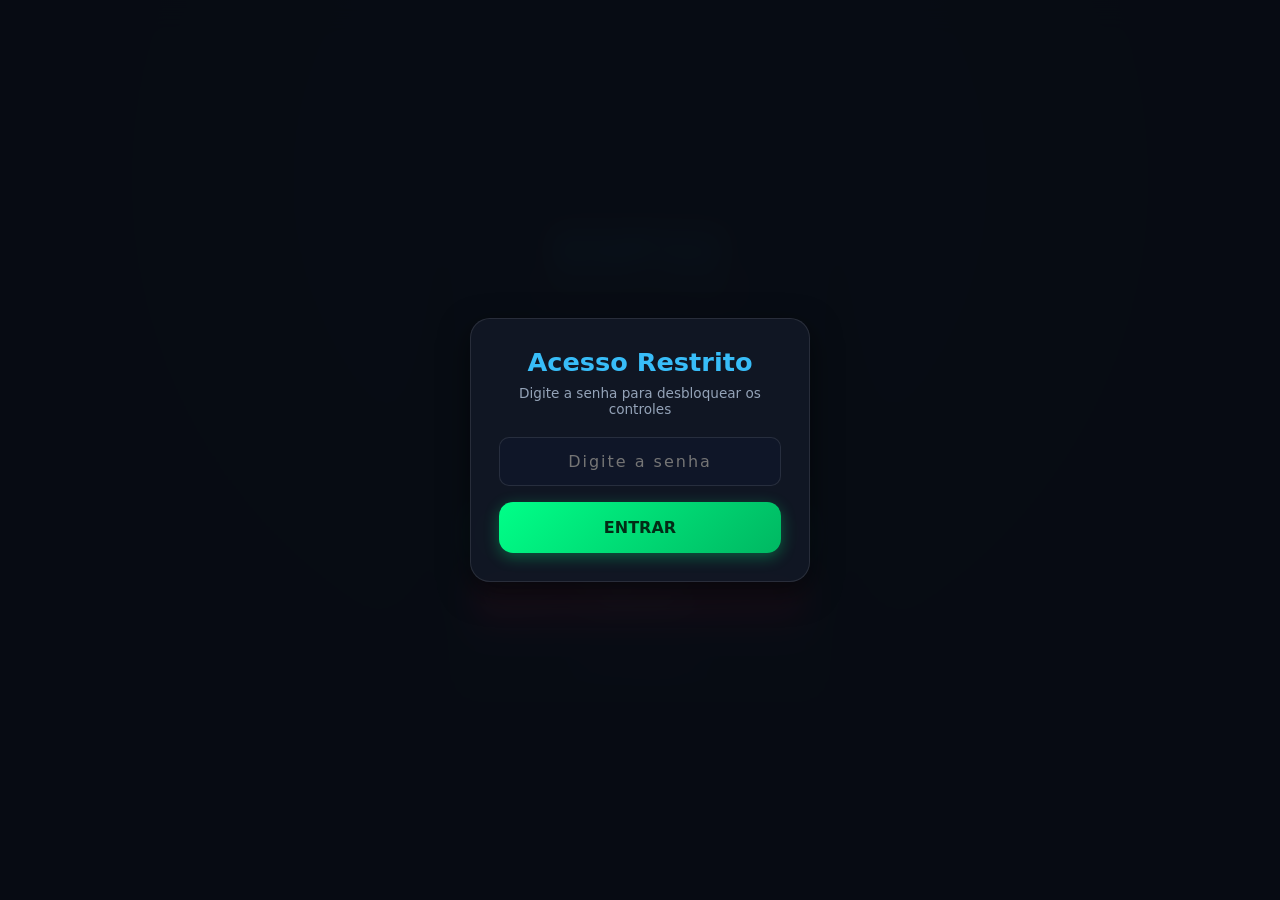
<file: index.html>
<!DOCTYPE html>
<html lang="pt-BR">
<head>
  <meta charset="UTF-8">
  <meta name="viewport" content="width=device-width, initial-scale=1.0">
  <title>ESP32 Control Hub - Seguro</title>
  <style>
    * {
      margin: 0;
      padding: 0;
      box-sizing: border-box;
      font-family: 'Segoe UI', system-ui, -apple-system, sans-serif;
    }

    body {
      background: #080c14;
      background-image: radial-gradient(circle at 50% 20%, rgba(56, 189, 248, 0.15), transparent 70%);
      color: #f1f5f9;
      min-height: 100vh;
      display: flex;
      justify-content: center;
      align-items: center;
      padding: 20px;
    }

    /* TELA DE LOGIN */
    .login-overlay {
      position: fixed;
      top: 0;
      left: 0;
      width: 100%;
      height: 100%;
      background: rgba(8, 12, 20, 0.95);
      backdrop-filter: blur(15px);
      display: flex;
      justify-content: center;
      align-items: center;
      z-index: 999;
      transition: opacity 0.3s ease, visibility 0.3s ease;
    }

    .login-card {
      width: 100%;
      max-width: 340px;
      background: rgba(18, 24, 38, 0.9);
      border: 1px solid rgba(255, 255, 255, 0.1);
      border-radius: 20px;
      padding: 28px;
      text-align: center;
      box-shadow: 0 10px 30px rgba(0, 0, 0, 0.5);
    }

    .login-card h2 {
      font-size: 1.6rem;
      color: #38bdf8;
      margin-bottom: 8px;
    }

    .login-card p {
      font-size: 0.85rem;
      color: #94a3b8;
      margin-bottom: 20px;
    }

    .input-field {
      width: 100%;
      padding: 14px;
      border-radius: 10px;
      border: 1px solid rgba(255, 255, 255, 0.1);
      background: rgba(15, 23, 42, 0.8);
      color: #fff;
      font-size: 1rem;
      text-align: center;
      margin-bottom: 16px;
      outline: none;
      letter-spacing: 2px;
    }

    .input-field:focus {
      border-color: #38bdf8;
      box-shadow: 0 0 10px rgba(56, 189, 248, 0.3);
    }

    /* PAINEL PRINCIPAL */
    .container {
      width: 100%;
      max-width: 380px;
      background: rgba(18, 24, 38, 0.85);
      border: 1px solid rgba(255, 255, 255, 0.1);
      backdrop-filter: blur(12px);
      border-radius: 24px;
      padding: 32px 24px;
      box-shadow: 0 20px 50px rgba(0, 0, 0, 0.6);
      text-align: center;
      position: relative;
    }

    header h1 {
      font-size: 2.8rem;
      font-weight: 800;
      color: #38bdf8;
      letter-spacing: 2px;
    }

    header p {
      color: #94a3b8;
      font-size: 0.85rem;
      margin-top: 4px;
      margin-bottom: 24px;
    }

    .status-card {
      background: rgba(15, 23, 42, 0.6);
      border: 1px solid rgba(255, 255, 255, 0.05);
      border-radius: 16px;
      padding: 24px;
      margin-bottom: 24px;
      display: flex;
      flex-direction: column;
      align-items: center;
      gap: 12px;
    }

    .led-ring {
      width: 80px;
      height: 80px;
      border-radius: 50%;
      display: flex;
      align-items: center;
      justify-content: center;
      transition: all 0.3s ease;
      background: #0f172a;
      border: 3px solid #334155;
    }

    .led-core {
      width: 36px;
      height: 36px;
      border-radius: 50%;
      background: #334155;
      transition: all 0.3s ease;
    }

    .led-ring.on {
      border-color: #00ff88;
      box-shadow: 0 0 25px rgba(0, 255, 136, 0.4);
    }

    .led-ring.on .led-core {
      background: #00ff88;
      box-shadow: 0 0 20px #00ff88;
      animation: blink 0.4s infinite alternate;
    }

    .led-ring.off {
      border-color: #ff3366;
      box-shadow: 0 0 15px rgba(255, 51, 102, 0.2);
    }

    .led-ring.off .led-core {
      background: #ff3366;
    }

    @keyframes blink {
      0% { opacity: 0.2; transform: scale(0.9); }
      100% { opacity: 1; transform: scale(1.05); }
    }

    .status-text {
      font-size: 1.1rem;
      font-weight: 700;
      color: #94a3b8;
    }

    .btn-group {
      display: flex;
      flex-direction: column;
      gap: 12px;
    }

    .btn {
      width: 100%;
      padding: 16px;
      border: none;
      border-radius: 14px;
      font-size: 1rem;
      font-weight: 700;
      cursor: pointer;
      transition: all 0.2s ease;
    }

    .btn-on {
      background: linear-gradient(135deg, #00ff88, #00b862);
      color: #022c16;
      box-shadow: 0 4px 15px rgba(0, 255, 136, 0.3);
    }

    .btn-on:hover {
      transform: translateY(-2px);
    }

    .btn-off {
      background: linear-gradient(135deg, #ff3366, #c71542);
      color: #ffffff;
      box-shadow: 0 4px 15px rgba(255, 51, 102, 0.3);
    }

    .btn-off:hover {
      transform: translateY(-2px);
    }

    .btn-logout {
      background: transparent;
      color: #64748b;
      border: 1px solid rgba(255, 255, 255, 0.1);
      padding: 10px;
      font-size: 0.8rem;
      margin-top: 16px;
      border-radius: 8px;
      cursor: pointer;
    }

    .btn-logout:hover {
      color: #ff3366;
      border-color: #ff3366;
    }

    .hidden {
      opacity: 0;
      visibility: hidden;
      pointer-events: none;
    }
  </style>
</head>
<body>

  <!-- POPUP DE LOGIN -->
  <div id="login-overlay" class="login-overlay">
    <div class="login-card">
      <h2>Acesso Restrito</h2>
      <p>Digite a senha para desbloquear os controles</p>
      <input type="password" id="password-input" class="input-field" placeholder="Digite a senha">
      <button class="btn btn-on" onclick="checkPassword()">ENTRAR</button>
    </div>
  </div>

  <!-- CONTAINER PRINCIPAL -->
  <div class="container">
    <header>
      <h1>ESP32</h1>
      <p>Painel de Controle Protegido</p>
    </header>

    <div class="status-card">
      <div id="led-ring" class="led-ring">
        <div class="led-core"></div>
      </div>
      <div id="status-text" class="status-text">Carregando...</div>
    </div>

    <div class="btn-group">
      <button class="btn btn-on" onclick="setLedStatus(1)">LIGAR (PISCAR)</button>
      <button class="btn btn-off" onclick="setLedStatus(0)">DESLIGAR</button>
    </div>

    <button class="btn-logout" onclick="logout()">Sair / Bloquear</button>
  </div>

  <script>
    // Configurações
    const SENHA_MESTRA = "LeoESP32"; // <-- ALTERE SUA SENHA AQUI
    const DATABASE_URL = "https://esp32-11d28-default-rtdb.firebaseio.com/";
    const DATABASE_SECRET = "pXBRUOmqlAZFr6rXlWJMKK7QtXd5m7LR2QbH1BOH";

    // Lógica de Autenticação
    function checkPassword() {
      const input = document.getElementById("password-input").value;
      if (input === SENHA_MESTRA) {
        sessionStorage.setItem("authenticated", "true");
        document.getElementById("login-overlay").classList.add("hidden");
        document.getElementById("password-input").value = "";
      } else {
        alert("Senha incorreta!");
      }
    }

    function logout() {
      sessionStorage.removeItem("authenticated");
      document.getElementById("login-overlay").classList.remove("hidden");
    }

    // Função para interagir com o Firebase
    async function setLedStatus(value) {
      if (sessionStorage.getItem("authenticated") !== "true") {
        alert("Acesso negado. Faça login primeiro.");
        return;
      }

      const url = `${DATABASE_URL}led_status.json?auth=${DATABASE_SECRET}`;
      try {
        const response = await fetch(url, {
          method: "PUT",
          headers: { "Content-Type": "application/json" },
          body: JSON.stringify(value)
        });
        if (response.ok) {
          updateUI(value);
        } else {
          alert("Erro na conexão com o Firebase.");
        }
      } catch (error) {
        alert("Erro ao enviar dados.");
      }
    }

    function updateUI(status) {
      const statusText = document.getElementById("status-text");
      const ledRing = document.getElementById("led-ring");

      if (status === 1) {
        statusText.innerText = "LIGADO (1)";
        statusText.style.color = "#00ff88";
        ledRing.className = "led-ring on";
      } else {
        statusText.innerText = "DESLIGADO (0)";
        statusText.style.color = "#ff3366";
        ledRing.className = "led-ring off";
      }
    }

    async function fetchCurrentStatus() {
      const url = `${DATABASE_URL}led_status.json?auth=${DATABASE_SECRET}`;
      try {
        const response = await fetch(url);
        if (response.ok) {
          const data = await response.json();
          updateUI(data);
        }
      } catch (error) {
        console.error("Erro ao carregar estado inicial:", error);
      }
    }

    // Inicialização
    document.addEventListener("DOMContentLoaded", () => {
      if (sessionStorage.getItem("authenticated") === "true") {
        document.getElementById("login-overlay").classList.add("hidden");
      }
      fetchCurrentStatus();
    });
  </script>

</body>
</html>
</file>
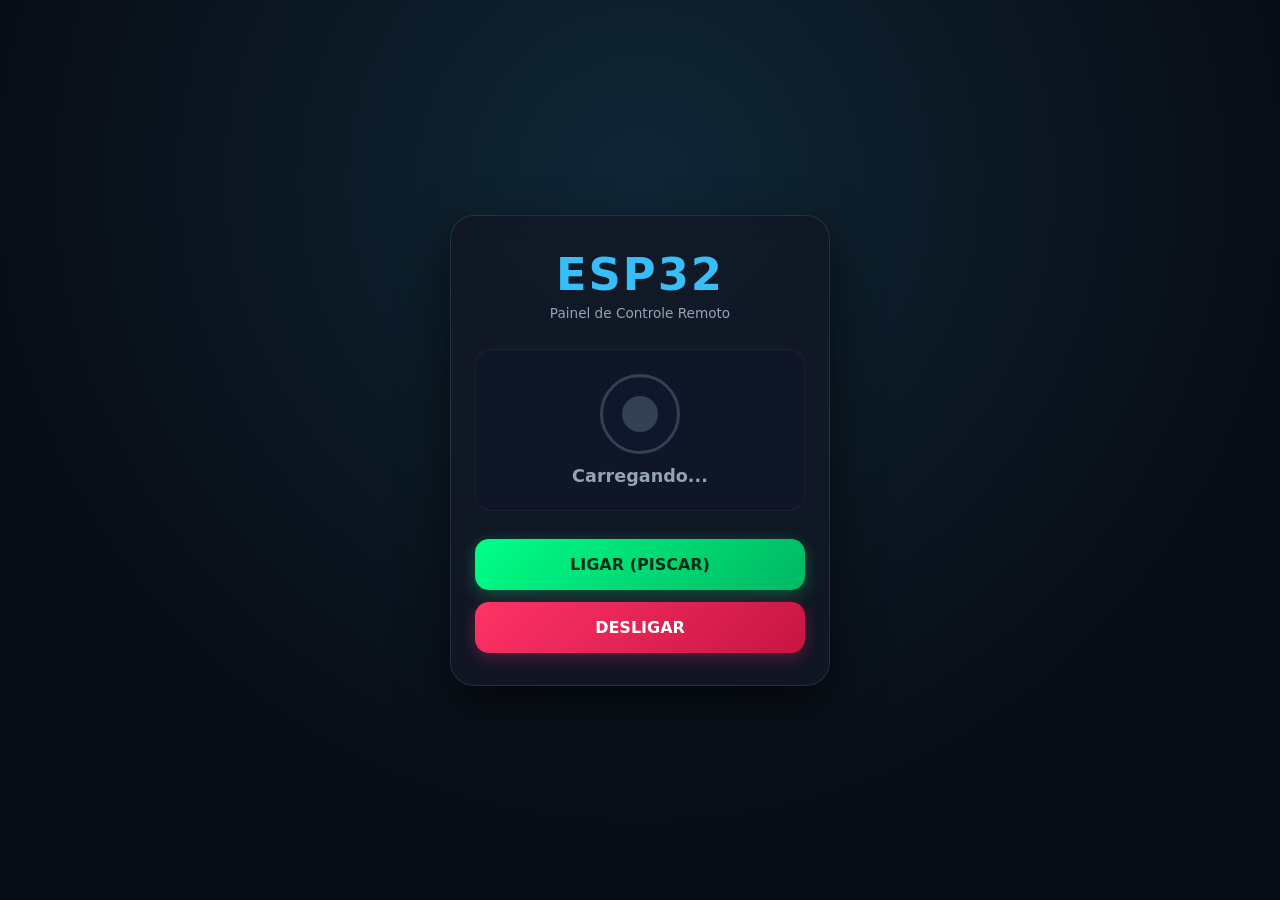
<file: INDEX.HTML.html>
<!DOCTYPE html>
<html lang="pt-BR">
<head>
  <meta charset="UTF-8">
  <meta name="viewport" content="width=device-width, initial-scale=1.0">
  <title>ESP32 Control Hub</title>
  <style>
    * {
      margin: 0;
      padding: 0;
      box-sizing: border-box;
      font-family: 'Segoe UI', system-ui, -apple-system, sans-serif;
    }

    body {
      background: #080c14;
      background-image: radial-gradient(circle at 50% 20%, rgba(56, 189, 248, 0.15), transparent 70%);
      color: #f1f5f9;
      min-height: 100vh;
      display: flex;
      justify-content: center;
      align-items: center;
      padding: 20px;
    }

    .container {
      width: 100%;
      max-width: 380px;
      background: rgba(18, 24, 38, 0.85);
      border: 1px solid rgba(255, 255, 255, 0.1);
      backdrop-filter: blur(12px);
      -webkit-backdrop-filter: blur(12px);
      border-radius: 24px;
      padding: 32px 24px;
      box-shadow: 0 20px 50px rgba(0, 0, 0, 0.6);
      text-align: center;
    }

    header h1 {
      font-size: 2.8rem;
      font-weight: 800;
      color: #38bdf8;
      letter-spacing: 2px;
    }

    header p {
      color: #94a3b8;
      font-size: 0.85rem;
      margin-top: 4px;
      margin-bottom: 28px;
    }

    .status-card {
      background: rgba(15, 23, 42, 0.6);
      border: 1px solid rgba(255, 255, 255, 0.05);
      border-radius: 16px;
      padding: 24px;
      margin-bottom: 28px;
      display: flex;
      flex-direction: column;
      align-items: center;
      gap: 12px;
    }

    .led-ring {
      width: 80px;
      height: 80px;
      border-radius: 50%;
      display: flex;
      align-items: center;
      justify-content: center;
      transition: all 0.3s ease;
      background: #0f172a;
      border: 3px solid #334155;
    }

    .led-core {
      width: 36px;
      height: 36px;
      border-radius: 50%;
      background: #334155;
      transition: all 0.3s ease;
    }

    /* Estado LIGADO (1) */
    .led-ring.on {
      border-color: #00ff88;
      box-shadow: 0 0 25px rgba(0, 255, 136, 0.4);
    }
    .led-ring.on .led-core {
      background: #00ff88;
      box-shadow: 0 0 20px #00ff88;
      animation: blink 0.4s infinite alternate;
    }

    /* Estado DESLIGADO (0) */
    .led-ring.off {
      border-color: #ff3366;
      box-shadow: 0 0 15px rgba(255, 51, 102, 0.2);
    }
    .led-ring.off .led-core {
      background: #ff3366;
    }

    @keyframes blink {
      0% { opacity: 0.2; transform: scale(0.9); }
      100% { opacity: 1; transform: scale(1.05); }
    }

    .status-text {
      font-size: 1.1rem;
      font-weight: 700;
      color: #94a3b8;
    }

    .btn-group {
      display: flex;
      flex-direction: column;
      gap: 12px;
    }

    .btn {
      width: 100%;
      padding: 16px;
      border: none;
      border-radius: 14px;
      font-size: 1rem;
      font-weight: 700;
      cursor: pointer;
      transition: all 0.2s ease;
    }

    .btn-on {
      background: linear-gradient(135deg, #00ff88, #00b862);
      color: #022c16;
      box-shadow: 0 4px 15px rgba(0, 255, 136, 0.3);
    }

    .btn-on:hover {
      transform: translateY(-2px);
      box-shadow: 0 6px 20px rgba(0, 255, 136, 0.5);
    }

    .btn-off {
      background: linear-gradient(135deg, #ff3366, #c71542);
      color: #ffffff;
      box-shadow: 0 4px 15px rgba(255, 51, 102, 0.3);
    }

    .btn-off:hover {
      transform: translateY(-2px);
      box-shadow: 0 6px 20px rgba(255, 51, 102, 0.5);
    }

    .btn:active {
      transform: translateY(0);
    }
  </style>
</head>
<body>

  <div class="container">
    <header>
      <h1>ESP32</h1>
      <p>Painel de Controle Remoto</p>
    </header>

    <div class="status-card">
      <div id="led-ring" class="led-ring">
        <div class="led-core"></div>
      </div>
      <div id="status-text" class="status-text">Carregando...</div>
    </div>

    <div class="btn-group">
      <button class="btn btn-on" onclick="setLedStatus(1)">LIGAR (PISCAR)</button>
      <button class="btn btn-off" onclick="setLedStatus(0)">DESLIGAR</button>
    </div>
  </div>

  <script>
    const DATABASE_URL = "https://esp32-11d28-default-rtdb.firebaseio.com/";
    const DATABASE_SECRET = "pXBRUOmqlAZFr6rXlWJMKK7QtXd5m7LR2QbH1BOH";

    async function setLedStatus(value) {
      const url = `${DATABASE_URL}led_status.json?auth=${DATABASE_SECRET}`;
      try {
        const response = await fetch(url, {
          method: "PUT",
          headers: { "Content-Type": "application/json" },
          body: JSON.stringify(value)
        });
        if (response.ok) {
          updateUI(value);
        } else {
          alert("Erro na conexão com o Firebase.");
        }
      } catch (error) {
        alert("Erro ao enviar dados.");
      }
    }

    function updateUI(status) {
      const statusText = document.getElementById("status-text");
      const ledRing = document.getElementById("led-ring");

      if (status === 1) {
        statusText.innerText = "LIGADO (1)";
        statusText.style.color = "#00ff88";
        ledRing.className = "led-ring on";
      } else {
        statusText.innerText = "DESLIGADO (0)";
        statusText.style.color = "#ff3366";
        ledRing.className = "led-ring off";
      }
    }

    async function fetchCurrentStatus() {
      const url = `${DATABASE_URL}led_status.json?auth=${DATABASE_SECRET}`;
      try {
        const response = await fetch(url);
        if (response.ok) {
          const data = await response.json();
          updateUI(data);
        }
      } catch (error) {
        console.error("Erro ao carregar estado inicial:", error);
      }
    }

    document.addEventListener("DOMContentLoaded", fetchCurrentStatus);
  </script>

</body>
</html>
</file>
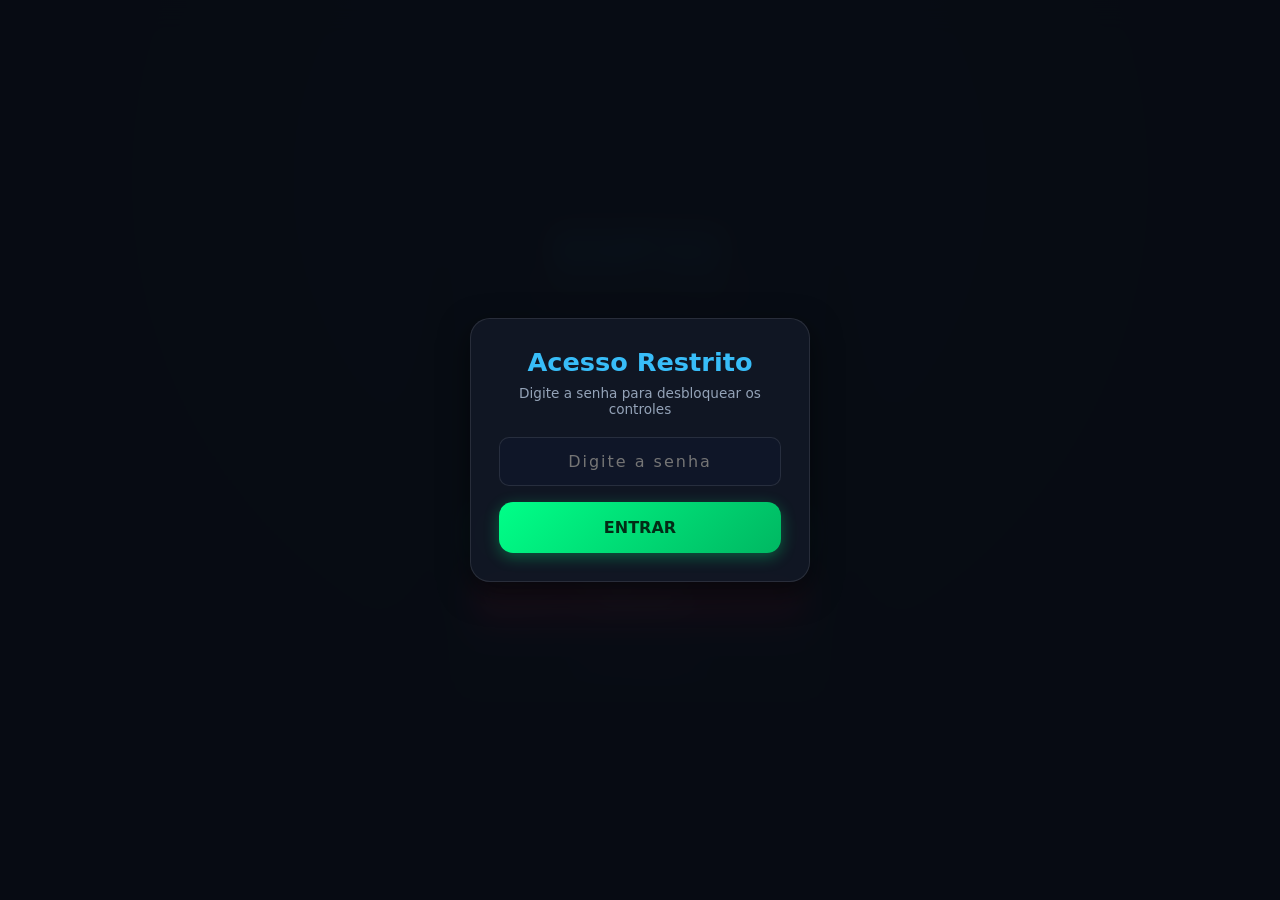
<file: index.html.html>
<!DOCTYPE html>
<html lang="pt-BR">
<head>
  <meta charset="UTF-8">
  <meta name="viewport" content="width=device-width, initial-scale=1.0">
  <title>ESP32 Control Hub - Seguro</title>
  <style>
    * {
      margin: 0;
      padding: 0;
      box-sizing: border-box;
      font-family: 'Segoe UI', system-ui, -apple-system, sans-serif;
    }

    body {
      background: #080c14;
      background-image: radial-gradient(circle at 50% 20%, rgba(56, 189, 248, 0.15), transparent 70%);
      color: #f1f5f9;
      min-height: 100vh;
      display: flex;
      justify-content: center;
      align-items: center;
      padding: 20px;
    }

    /* TELA DE LOGIN */
    .login-overlay {
      position: fixed;
      top: 0;
      left: 0;
      width: 100%;
      height: 100%;
      background: rgba(8, 12, 20, 0.95);
      backdrop-filter: blur(15px);
      display: flex;
      justify-content: center;
      align-items: center;
      z-index: 999;
      transition: opacity 0.3s ease, visibility 0.3s ease;
    }

    .login-card {
      width: 100%;
      max-width: 340px;
      background: rgba(18, 24, 38, 0.9);
      border: 1px solid rgba(255, 255, 255, 0.1);
      border-radius: 20px;
      padding: 28px;
      text-align: center;
      box-shadow: 0 10px 30px rgba(0, 0, 0, 0.5);
    }

    .login-card h2 {
      font-size: 1.6rem;
      color: #38bdf8;
      margin-bottom: 8px;
    }

    .login-card p {
      font-size: 0.85rem;
      color: #94a3b8;
      margin-bottom: 20px;
    }

    .input-field {
      width: 100%;
      padding: 14px;
      border-radius: 10px;
      border: 1px solid rgba(255, 255, 255, 0.1);
      background: rgba(15, 23, 42, 0.8);
      color: #fff;
      font-size: 1rem;
      text-align: center;
      margin-bottom: 16px;
      outline: none;
      letter-spacing: 2px;
    }

    .input-field:focus {
      border-color: #38bdf8;
      box-shadow: 0 0 10px rgba(56, 189, 248, 0.3);
    }

    /* PAINEL PRINCIPAL */
    .container {
      width: 100%;
      max-width: 380px;
      background: rgba(18, 24, 38, 0.85);
      border: 1px solid rgba(255, 255, 255, 0.1);
      backdrop-filter: blur(12px);
      border-radius: 24px;
      padding: 32px 24px;
      box-shadow: 0 20px 50px rgba(0, 0, 0, 0.6);
      text-align: center;
      position: relative;
    }

    header h1 {
      font-size: 2.8rem;
      font-weight: 800;
      color: #38bdf8;
      letter-spacing: 2px;
    }

    header p {
      color: #94a3b8;
      font-size: 0.85rem;
      margin-top: 4px;
      margin-bottom: 24px;
    }

    .status-card {
      background: rgba(15, 23, 42, 0.6);
      border: 1px solid rgba(255, 255, 255, 0.05);
      border-radius: 16px;
      padding: 24px;
      margin-bottom: 24px;
      display: flex;
      flex-direction: column;
      align-items: center;
      gap: 12px;
    }

    .led-ring {
      width: 80px;
      height: 80px;
      border-radius: 50%;
      display: flex;
      align-items: center;
      justify-content: center;
      transition: all 0.3s ease;
      background: #0f172a;
      border: 3px solid #334155;
    }

    .led-core {
      width: 36px;
      height: 36px;
      border-radius: 50%;
      background: #334155;
      transition: all 0.3s ease;
    }

    .led-ring.on {
      border-color: #00ff88;
      box-shadow: 0 0 25px rgba(0, 255, 136, 0.4);
    }

    .led-ring.on .led-core {
      background: #00ff88;
      box-shadow: 0 0 20px #00ff88;
      animation: blink 0.4s infinite alternate;
    }

    .led-ring.off {
      border-color: #ff3366;
      box-shadow: 0 0 15px rgba(255, 51, 102, 0.2);
    }

    .led-ring.off .led-core {
      background: #ff3366;
    }

    @keyframes blink {
      0% { opacity: 0.2; transform: scale(0.9); }
      100% { opacity: 1; transform: scale(1.05); }
    }

    .status-text {
      font-size: 1.1rem;
      font-weight: 700;
      color: #94a3b8;
    }

    .btn-group {
      display: flex;
      flex-direction: column;
      gap: 12px;
    }

    .btn {
      width: 100%;
      padding: 16px;
      border: none;
      border-radius: 14px;
      font-size: 1rem;
      font-weight: 700;
      cursor: pointer;
      transition: all 0.2s ease;
    }

    .btn-on {
      background: linear-gradient(135deg, #00ff88, #00b862);
      color: #022c16;
      box-shadow: 0 4px 15px rgba(0, 255, 136, 0.3);
    }

    .btn-on:hover {
      transform: translateY(-2px);
    }

    .btn-off {
      background: linear-gradient(135deg, #ff3366, #c71542);
      color: #ffffff;
      box-shadow: 0 4px 15px rgba(255, 51, 102, 0.3);
    }

    .btn-off:hover {
      transform: translateY(-2px);
    }

    .btn-logout {
      background: transparent;
      color: #64748b;
      border: 1px solid rgba(255, 255, 255, 0.1);
      padding: 10px;
      font-size: 0.8rem;
      margin-top: 16px;
      border-radius: 8px;
      cursor: pointer;
    }

    .btn-logout:hover {
      color: #ff3366;
      border-color: #ff3366;
    }

    .hidden {
      opacity: 0;
      visibility: hidden;
      pointer-events: none;
    }
  </style>
</head>
<body>

  <!-- POPUP DE LOGIN -->
  <div id="login-overlay" class="login-overlay">
    <div class="login-card">
      <h2>Acesso Restrito</h2>
      <p>Digite a senha para desbloquear os controles</p>
      <input type="password" id="password-input" class="input-field" placeholder="Digite a senha">
      <button class="btn btn-on" onclick="checkPassword()">ENTRAR</button>
    </div>
  </div>

  <!-- CONTAINER PRINCIPAL -->
  <div class="container">
    <header>
      <h1>ESP32</h1>
      <p>Painel de Controle Protegido</p>
    </header>

    <div class="status-card">
      <div id="led-ring" class="led-ring">
        <div class="led-core"></div>
      </div>
      <div id="status-text" class="status-text">Carregando...</div>
    </div>

    <div class="btn-group">
      <button class="btn btn-on" onclick="setLedStatus(1)">LIGAR (PISCAR)</button>
      <button class="btn btn-off" onclick="setLedStatus(0)">DESLIGAR</button>
    </div>

    <button class="btn-logout" onclick="logout()">Sair / Bloquear</button>
  </div>

  <script>
    // Configurações
    const SENHA_MESTRA = "1234"; // <-- ALTERE SUA SENHA AQUI
    const DATABASE_URL = "https://esp32-11d28-default-rtdb.firebaseio.com/";
    const DATABASE_SECRET = "pXBRUOmqlAZFr6rXlWJMKK7QtXd5m7LR2QbH1BOH";

    // Lógica de Autenticação
    function checkPassword() {
      const input = document.getElementById("password-input").value;
      if (input === SENHA_MESTRA) {
        sessionStorage.setItem("authenticated", "true");
        document.getElementById("login-overlay").classList.add("hidden");
        document.getElementById("password-input").value = "";
      } else {
        alert("Senha incorreta!");
      }
    }

    function logout() {
      sessionStorage.removeItem("authenticated");
      document.getElementById("login-overlay").classList.remove("hidden");
    }

    // Função para interagir com o Firebase
    async function setLedStatus(value) {
      if (sessionStorage.getItem("authenticated") !== "true") {
        alert("Acesso negado. Faça login primeiro.");
        return;
      }

      const url = `${DATABASE_URL}led_status.json?auth=${DATABASE_SECRET}`;
      try {
        const response = await fetch(url, {
          method: "PUT",
          headers: { "Content-Type": "application/json" },
          body: JSON.stringify(value)
        });
        if (response.ok) {
          updateUI(value);
        } else {
          alert("Erro na conexão com o Firebase.");
        }
      } catch (error) {
        alert("Erro ao enviar dados.");
      }
    }

    function updateUI(status) {
      const statusText = document.getElementById("status-text");
      const ledRing = document.getElementById("led-ring");

      if (status === 1) {
        statusText.innerText = "LIGADO (1)";
        statusText.style.color = "#00ff88";
        ledRing.className = "led-ring on";
      } else {
        statusText.innerText = "DESLIGADO (0)";
        statusText.style.color = "#ff3366";
        ledRing.className = "led-ring off";
      }
    }

    async function fetchCurrentStatus() {
      const url = `${DATABASE_URL}led_status.json?auth=${DATABASE_SECRET}`;
      try {
        const response = await fetch(url);
        if (response.ok) {
          const data = await response.json();
          updateUI(data);
        }
      } catch (error) {
        console.error("Erro ao carregar estado inicial:", error);
      }
    }

    // Inicialização
    document.addEventListener("DOMContentLoaded", () => {
      if (sessionStorage.getItem("authenticated") === "true") {
        document.getElementById("login-overlay").classList.add("hidden");
      }
      fetchCurrentStatus();
    });
  </script>

</body>
</html>
</file>
